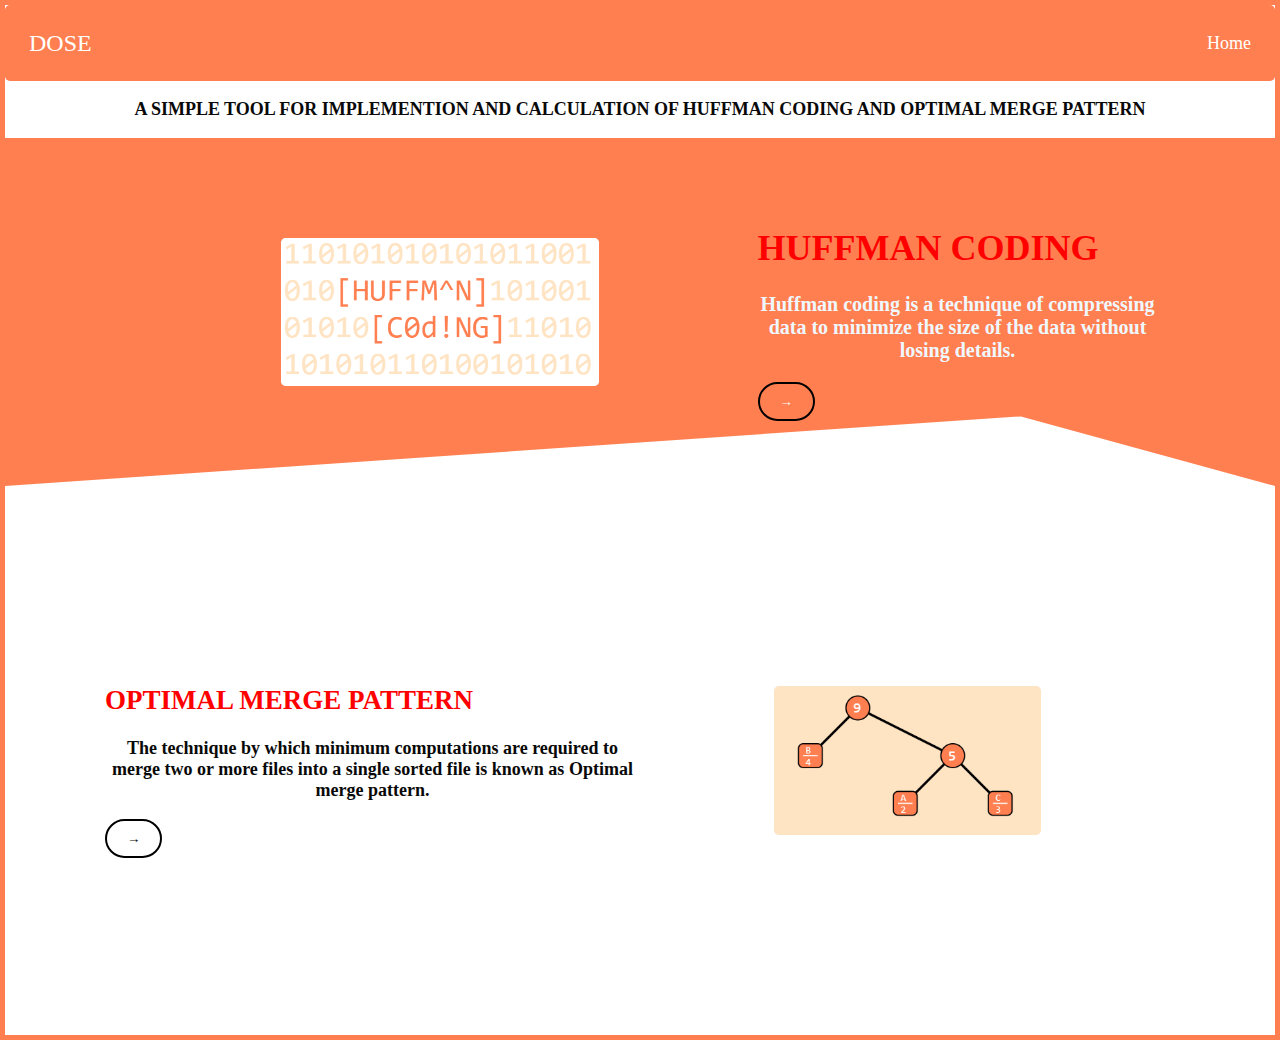
<file: index.html>
<!DOCTYPE html>
<html style="border-style:solid; border-width:thick;border-color:coral">

<head>
	<link rel="stylesheet" href="DOSE_main.css">
</head>

<body style="font-family: Century Gothic; font-size: large; margin: 0px">
	<nav class="navbar">
		<a href="index.html" class="navbar__logo">DOSE</a>
		<div class="navbar__toggle" id="mobile-menu">
		</div>
		<div class="navbar__menu">
			<a href="index.html" class="navbar__link">Home</a>
		</div>
	</nav>
	<p>
		A SIMPLE TOOL FOR IMPLEMENTION AND CALCULATION OF HUFFMAN CODING AND OPTIMAL MERGE PATTERN
	</p>
	<header>
		<div class="container">
			<div class="left">
				<img src="huffman (1).png">
			</div>
			<div class="right">
				<h1>HUFFMAN CODING</h1>
				<p> Huffman coding is a technique of compressing data to minimize the size of the data without losing details.</p>
				<button onclick="document.location= 'DOSE_2.html?isHuff=1'" class="btn">&#8594</button>
			</div>
		</div>
	</header>
	<section id="optimal">
		<div class="leftside">
			<div class="lefts">
				<h2>OPTIMAL MERGE PATTERN</h2>
				<p>The technique by which minimum computations are required to merge two or more files into a single sorted file is known
					as Optimal merge pattern.
				</p>
				<button onclick="document.location= 'DOSE_2.html'" class="btn2">&#8594</button>
			</div>
			<div class="rightside">
				<img src="omp.png">
			</div>
		</div>
	</section>
</body>

</html>
</file>
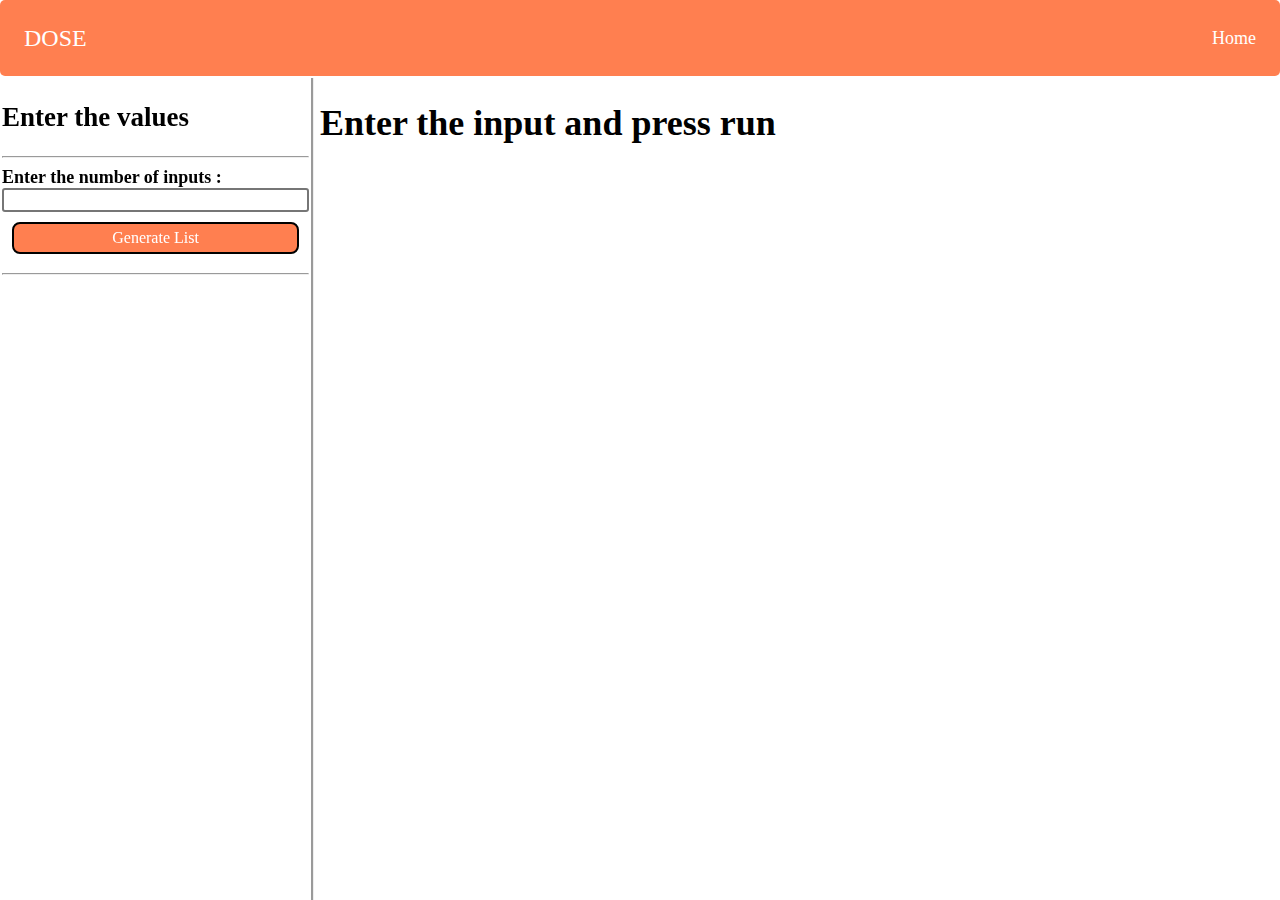
<file: DOSE_2.html>
<html>
  <head>
    <script src="Dose (3).js"></script>
    <link rel="stylesheet" href="DOSE_2.css" />
  </head>
  <body
    style="font-family: Century Gothic; font-size: large; padding-top: 70px"
    onload="setup()"
  >
    <nav
      class="navbar"
      style="position: fixed; left: 0; right: 0; z-index: 1; top: 0"
    >
      <a href="index.html" class="navbar__logo">DOSE</a>
      <div class="navbar__toggle" id="mobile-menu"></div>
      <div class="navbar__menu">
        <a href="index.html" class="navbar__link">Home</a>
      </div>
    </nav>
    <div
      id="input"
      style="
        left: 0px;
        padding: 2px;
        display: inline-block;
        width: 24%;
        height: 100%;
        position: fixed;
        border-right-style: groove;
      "
    >
      <h2>Enter the values</h2>
      <hr />
      <b>Enter the number of inputs :</b>
      <input
        id="noOfInputs"
        type="number"
        style="width: -webkit-fill-available"
      />
      <input type="button" value="Generate List" onclick="generateList()" />
      <hr />
      <div id="inputList"></div>
    </div>
    <div id="output" style="right: 0px; position: absolute; width: 75%">
      <h1>Enter the input and press run</h1>
    </div>
  </body>
</html>
</file>
<file: DOSE_main.css>
header{
    background-color: coral;
    clip-path: polygon(0% 0%,100% 0%,100% 100%,80% 80%,0% 100%);
}
.navbar
{
    background-color: coral;
    height: 60px;
    padding: 0.5rem;
    display: flex;
    justify-content: space-between;
    align-items: center;
    position: relative;
    border-color: white;   
    border-radius: 5px;
}
.navbar__logo{
    color: white;
    text-decoration: none;
    padding-left:  1rem;
    font-size: 1.5rem;
}
.navbar__link{
    color: white;
    text-decoration: none;
    padding: 0rem 1rem;
}

p
{
    color: rgb(9, 9, 9);
    font-weight: bold;
    text-align: center;
    font-size: 36; 
    text-decoration: rgb(23, 176, 223);
}
.container{
    width: 100%;
    display: flex;
    justify-content: center;
    align-items:center;
   
}
.left{
    flex-basis: 50%;    
}
img{
    width: 50%;
    display: flex;  
    align-items: left;
    margin: auto;
    border-style:hidden;
    border-color: rgb(248, 246, 246);
    background-color: rgb(246, 250, 251);
    margin-top: 100px;
    margin-bottom: 100px;
    border-radius: 5px;
    cursor: hand;
}
.right{
    flex-basis:50%;
    max-width: 400px;
}
.right h1{
    color:red;
    font-size:24;
}
.right p {
    font-size: 20px;
    text-align: center;
    color: aliceblue;
}
.btn{
    background:transparent;
    padding: 10px 20px;
    color: rgb(244, 252, 250);
    border-radius: 500px;
    font-weight: bold;
    border-style:double;
}
.navbar__link:hover{
    text-decoration: underline;
}
.btn:hover{
    transform: scale(1.2);
}
#optimal{
    padding:100px;
}
.leftside{
    width: 100%;
    display:flex;
    justify-content: space-around;
    align-items: center;
}
.lefts{
    flex-basis: 50%;
}
.rightside{
    flex-basis: 50%;
}
.lefts h2{
    color:red;
    font-size: 24;
}
.lefts p{
    font-size: 20;
}
.btn2{
    background:transparent;
    padding: 10px 20px;
    color: rgb(4, 4, 4);
    border-radius: 500px;
    font-weight: bold;
    border-style:double;
}
.btn2:hover{
    transform: scale(1.2);
}
</file>
<file: DOSE_2.css>
.navbar
{
    background-color:coral;
    height: 60px;
    padding: 0.5rem;
    display: flex;
    justify-content: space-between;
    align-items: center;
    position: relative;
    border-color: white;   
    border-radius: 5px;
}
.navbar__logo{
    color: white;
    text-decoration: none;
    padding-left:  1rem;
    font-size: 1.5rem;
}
.navbar__link{
    color: white;
    text-decoration: none;
    padding: 0rem 1rem;
}

span.node_view_L {
    background-color: coral;
    padding: 5px;
    display: inline-block;
    width: 40px;
    height: 40px;
    text-align: center;
    font-family: monospace;
    border-width: 2px;
    border-color: black;
    border-radius: 10px;
    border-style: solid;
    margin: 10px;
    color: white;
    font-size: 15px;
}

span.node_view_I {
    background-color: coral;
    padding: 5px;
    display: inline-block;
    width: 40px;
    height: 40px;
    text-align: center;
    font-family: monospace;
    font-size: 35px;
    border-width: 2px;
    border-color: black;
    border-radius: 100%;
    border-style: solid;
    margin: 10px;
    color: white;
}

.node_label {
    border-bottom-style: solid;
}

.node_list {
    border-radius: 10px;
    background-color: bisque;
    width: fit-content;
    margin: 10px;
    box-shadow: 2px 2px 6px 1px;
}
table {
    background: white;
    font-size: 20px;
    font-family: monospace;
    border-radius: 2px;
    margin: 5px;
    box-shadow: 2px 2px 6px 1px;
}

tr {
    background: bisque;
}

th {
    background: coral;
    color: white;
    padding: 10px;
}

td {
    padding: 4;
}

svg{
    border-radius: 10px;
    background-color: bisque;
    margin: 10px;
    box-shadow: 2px 2px 6px 1px;
}

input {
    border-style: solid;
    font-size: 16px;
    font-family: Century Gothic;
    border-radius: 3px;
    width: 45%;
}

input[type="button" i] {
    font-size: 16px;
    font-family: Century Gothic;
    color: white;
    border-radius: 8px;
    margin: 10px;
    width: -webkit-fill-available;
    background-color: coral;
    border-style: solid;
    padding: 5px;
}

.label {
    font-size: 16px;
    font-family: Century Gothic;
    color: white;
    border-radius: 3px;
    border-width: medium;
    border-color: gray;
    border-style: solid;
    margin: 1px;
    width: 43%;
    background-color: coral;
    border-style: solid;
    padding: 5px;
    display: inline-block;
}
</file>
